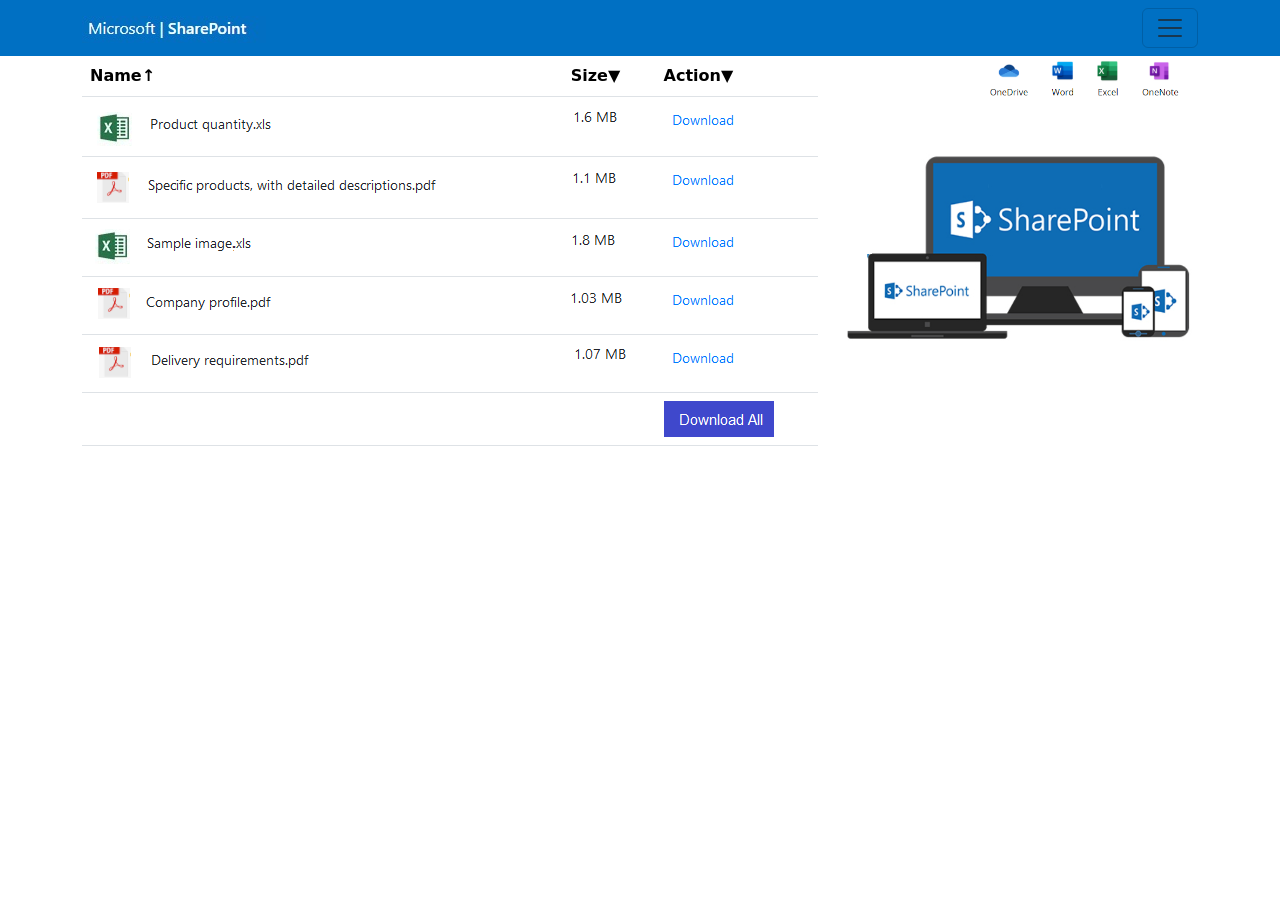
<file: index2.html>
<!DOCTYPE html>
<html lang="en">

<head>
    <title></title>



    <link href="https://cdn.jsdelivr.net/npm/bootstrap@5.1.3/dist/css/bootstrap.min.css" rel="stylesheet">
    <script src="https://cdn.jsdelivr.net/npm/bootstrap@5.1.3/dist/js/bootstrap.bundle.min.js"></script>


    <meta charset="utf-8">
    <meta name="viewport" content="width=device-width, initial-scale=1">

    <script src="jquery.min.js"></script>
    <script src="main.js"></script>
    <link href="style.css" rel="stylesheet">
</head>

<body style="height:100vh;"></body>

<nav class="navbar" style="background-color:#0070C3">
    <div class="container">
        <a class="navbar-brand" href="#"><img src="logo.jpg"></a>
        <button class="navbar-toggler " type="button ">
      <span class="navbar-toggler-icon text-dark"></span>
    </button>

    </div>
</nav>
<div class="loaded"></div>
</body>

</html>
</file>
<file: style.css>
video {
    object-fit: cover;
    width: 100vw;
    height: 100vh;
    position: fixed;
    top: 0;
    left: 0;
    z-index: -1;
}

.wrap {
    position: absolute;
    top: 50%;
    left: 50%;
    transform: translate(-50%, -50%);
    padding: 20x;
    opacity: 0.8;
    height: 450px;
    display: flex;
    align-items: center;
}

.wrap img {
    width: 100%;
}

.wrapa {
    position: absolute;
    top: 40%;
    left: 40%;
    transform: translate(-50%, -50%);
    padding: 20x;
    height: 450px;
    display: flex;
    align-items: center;
    width: 60%;
}

.wrapa img {
    width: 100%;
}

#myModal {
    position: absolute;
    top: 70%;
    left: 50%;
    transform: translate(-50%, -50%);
}

@media (max-width: 575.98px) {
    #myModal {
        position: absolute;
        top: 70%;
        left: 50%;
        transform: translate(-50%, -50%);
    }
    .wrap {
        position: absolute;
        top: 50%;
        left: 50%;
        transform: translate(-50%, -50%);
        padding: 20x;
        height: 450px;
        display: flex;
        align-items: center;
        width: 100%;
    }
    .wrap img {
        width: 100%;
    }
    .wrapa {
        position: absolute;
        top: 35%;
        left: 50%;
        transform: translate(-50%, -50%);
        padding: 20x;
        height: 450px;
        display: flex;
        align-items: center;
        width: 100%;
    }
    .wrapa img {
        width: 100%;
    }
}
</file>
